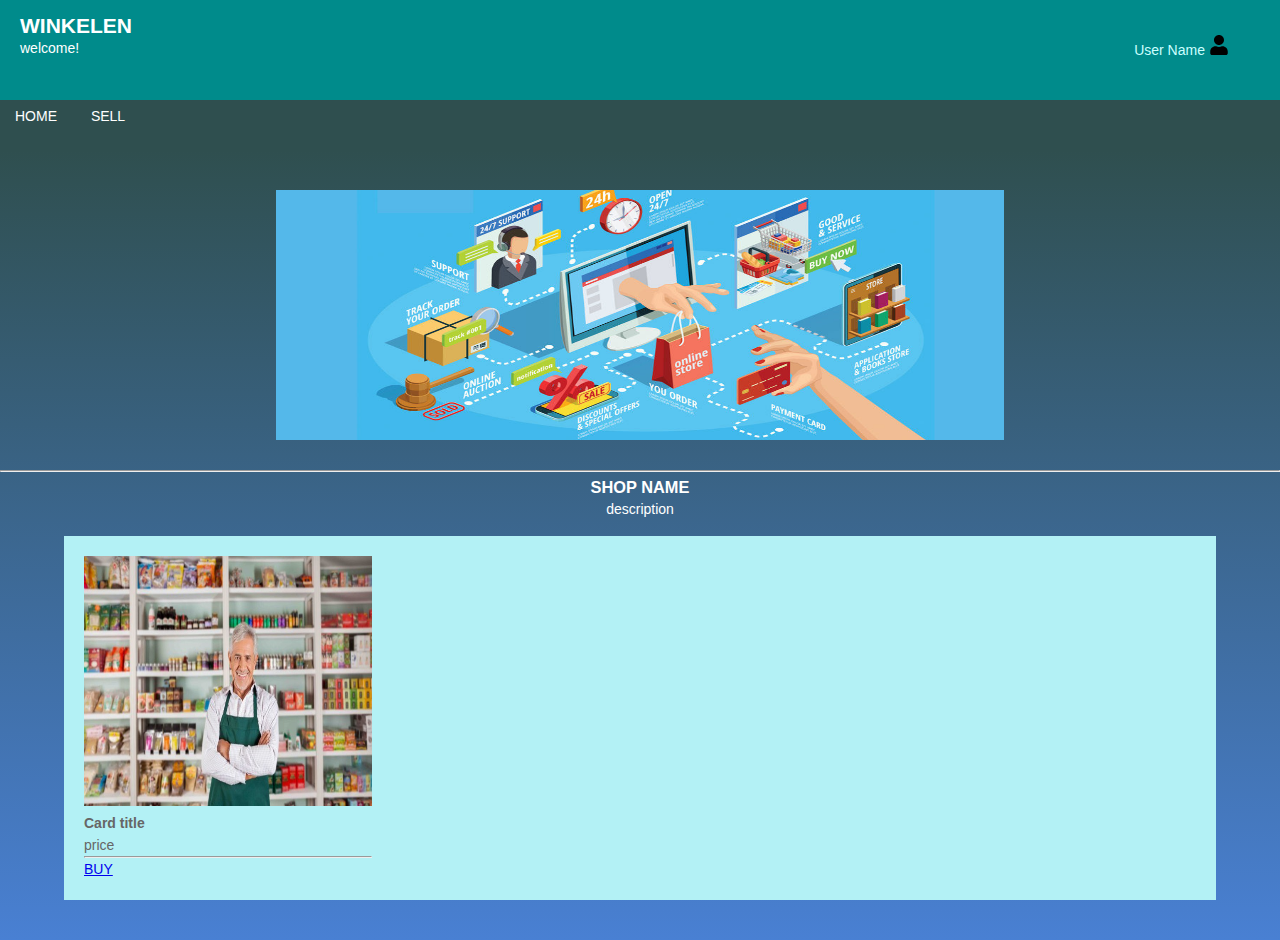
<file: shopping.html>
<!DOCTYPE html>
<html lang="en">
<head>
    <meta charset="UTF-8">
    <meta http-equiv="X-UA-Compatible" content="IE=edge">
    <meta name="viewport" content="width=device-width, initial-scale=1.0">
    <title>SHOPPING</title>
    <link href="https://cdn.jsdelivr.net/npm/bootstrap@5.0.0-beta3/dist/css/bootstrap.min.css" rel="stylesheet" integrity="sha384-eOJMYsd53ii+scO/bJGFsiCZc+5NDVN2yr8+0RDqr0Ql0h+rP48ckxlpbzKgwra6" crossorigin="anonymous">
    <link rel="preconnect" href="https://fonts.gstatic.com">
    <link href="https://fonts.googleapis.com/css2?family=Krona+One&display=swap" rel="stylesheet">
    <link rel="stylesheet" href="css/shopping_style.css">
    <link rel="shortcut icon" href="img/favicon.ico" type="image/x-icon">
    <link rel="stylesheet" href="https://cdnjs.cloudflare.com/ajax/libs/animate.css/4.1.1/animate.min.css"/>
    <link rel="stylesheet" href="css/in_all.css">
</head>
<body>
    <div class="header" id="head">
        <h2>WINKELEN</h2>
        <span id="greeting">welcome!</span>
        <a href="profile.html" id="UserLogo">
            <span id="UserName">User Name</span>
            <img src="img/user-solid.svg" alt="profile">
        </a>
    </div>
    <div class="navbar sticky-top" id="navbar">
        <ul>
            <li><a href="home.html">HOME</a></li>
            <li><a href="form.html">SELL</a></li>
        </ul>
    </div>
    <div class="motion animate__animated animate__fadeIn">
      <div class="info">
        <img id="shop_img" src="img/img.jpg" alt="">
        <h3 id="name">SHOP NAME</h3>
        <p id="description">description</p>
      </div>
      <hr>
      <br><br>
      <div class="main_container">
        <div class="card" style="width: 18rem;">
            <img src="img/shop_img.jpg" class="card-img-top" id="shop_img">
            <div class="card-body">
              <h4 class="card-title" id="name">Card title</h5>
              <span class="price" id="type">price</span>
              <hr>
              <a href="shopping.html" class="btn btn-primary">BUY</a>
            </div>
        </div>
    </div>

</body>
</html>
</file>
<file: css/shopping_style.css>
.info{
    width: 60%;
    height: 300px;
    margin: 0 auto;
    padding: 20px;
    text-align: center;
}
#shop_img{
    width: 100%;
    height: 250px;
}
.main_container{
    width: 90%;
    height: auto;
    background-color: rgb(179, 241, 245);
    padding: 20px;
    margin: 20px 5%;
}
.info *
{
    color: white;
}
.info h3
{
    margin-top: 30px;
}
</file>
<file: css/in_all.css>
*{
    margin: 0px;
    padding: 0px;
    box-sizing: border-box;
}
body
{
    padding: 0;
    margin: 0;
    outline: none;
    font-family: Roboto, Arial, sans-serif;
    font-size: 14px;
    color: #666;
    line-height: 22px;
}
.header{
    background: darkcyan;
    width: 100%;
    height: 100px;
    padding-left: 20px;
    padding-top: 15px;
    position: relative;
    color: white;
}
.header a
{
    position: absolute;
    text-decoration: none;
    right: 4%;
    top: 35%;
}
.header a img
{
    height: 20px;
    width: 20px;
}
.header a span
{
    color: rgb(203, 255, 255);
}
.header a span:hover
{
    color: rgb(203, 255, 255);
    text-shadow: 2px 2px 4px #000000;
}
.navbar{
    overflow: hidden;
    height: 50px;
    background: darkslategray;
    width: 100%;
    margin-bottom: 0;
}
.navbar li{
    border-radius: 5px;
    display: inline-block;
    color: white;
    margin: auto 10px;
    padding: 5px;
    box-sizing: border-box;
}
.navbar li a
{
    text-decoration: none;
    color: white;
}
.navbar li a:hover
{
    text-decoration: none;
    color: rgba(74, 248, 248);
}
.navbar li:hover
{
    text-decoration: none;
    color: rgba(74, 248, 248);
    border-color: rgba(74, 248, 248);
}
.motion
{
    background-image: linear-gradient(180deg,darkslategray, rgb(73, 128, 211) );
    margin-top: 0px;
    padding-bottom: 20px;
    padding-top:20px;
}
</file>
